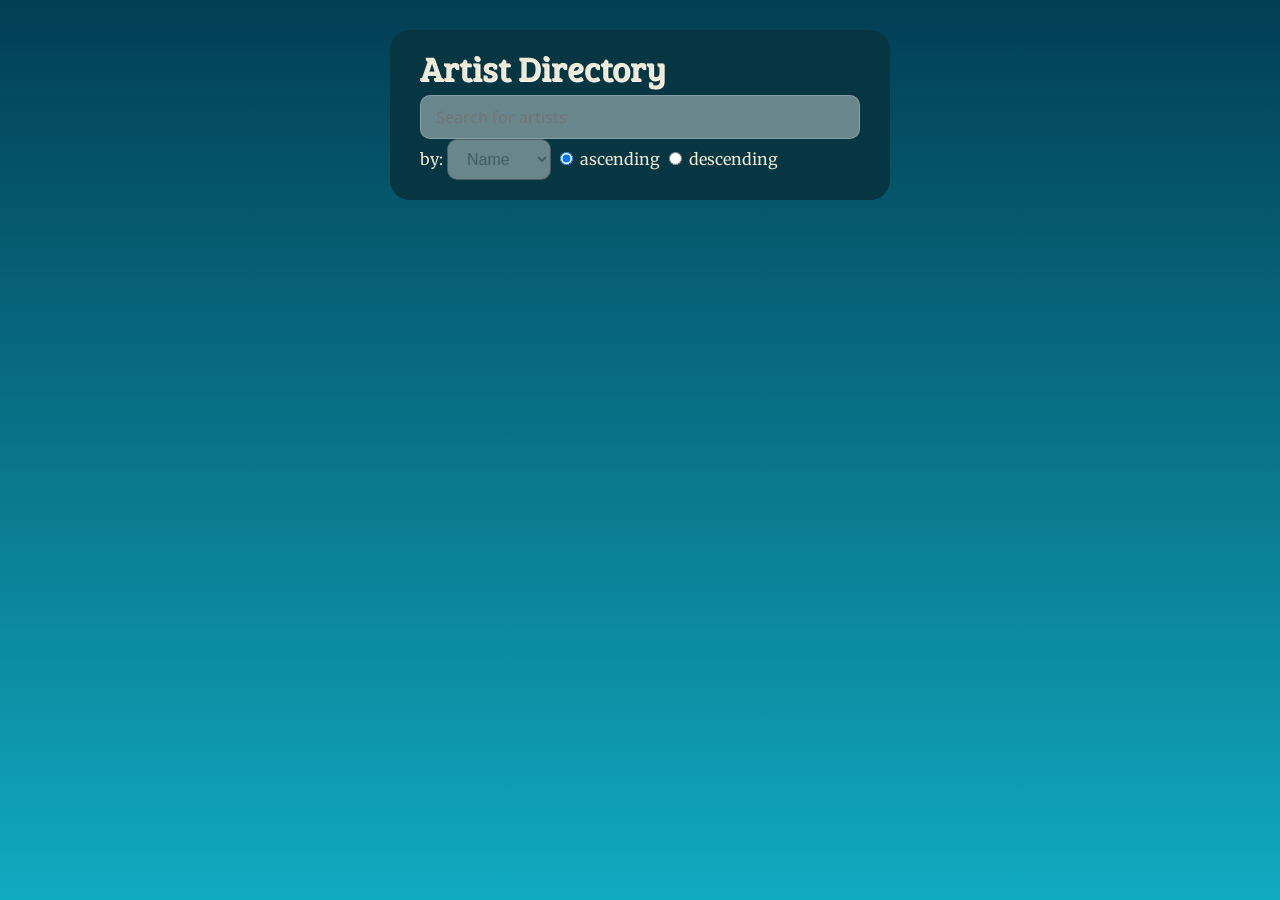
<file: index.html>
<!doctype html>
<html lang="en" ng-app="myApp">
<head>
  <meta charset="UTF-8">
  <title>Angular Directory</title>
  <script src="lib/angular/angular.min.js"></script>
  <script src="lib/angular/angular-route.min.js"></script>
  <script src="lib/angular/angular-animate.min.js"></script>
  <script src="js/app.js"></script>
  <script src="js/controllers.js"></script>
  <link rel="stylesheet" href="css/style.css">
  <base href="/">
</head>
<body>

<div class="main" ng-view></div>

</body>
</html>
</file>
<file: css/style.css>
/* @override
  http://planetoftheweb.com/_/css/styles.css */

@import url("http://fonts.googleapis.com/css?family=Bree+Serif|Merriweather:400,300,700,900|Droid+Sans:400,700");

/* Reset Styles */

html, body, div, span, applet, object, iframe,
h1, h2, h3, h4, h5, h6, p, blockquote, pre,
a, abbr, acronym, address, big, cite, code,
del, dfn, em, img, ins, kbd, q, s, samp,
small, strike, strong, sub, sup, tt, var,
b, u, i, center,
dl, dt, dd, ol, ul, li,
fieldset, form, label, legend,
table, caption, tbody, tfoot, thead, tr, th, td,
article, aside, canvas, details, embed,
figure, figcaption, footer, header, hgroup,
menu, nav, output, ruby, section, summary,
time, mark, audio, video {
  margin: 0;
  padding: 0;
  border: 0;
  font: inherit;
  font-size: 100%;
  vertical-align: baseline; }

html {
  line-height: 1; }

ol, ul {
  list-style: none; }

table {
  border-collapse: collapse;
  border-spacing: 0; }

caption, th, td {
  text-align: left;
  font-weight: normal;
  vertical-align: middle; }

q, blockquote {
  quotes: none; }

  q:before, q:after, blockquote:before, blockquote:after {
    content: "";
    content: none; }

a img {
  border: none; }

article, aside, details, figcaption, figure, footer, header, hgroup, menu, nav, section, summary {
  display: block; }

* {
  -webkit-box-sizing: border-box;
  -moz-box-sizing: border-box;
  box-sizing: border-box; }


/* Base Styles */

.cf:before,
.cf:after {
    content: " "; /* 1 */
    display: table; /* 2 */
}

.cf:after {
    clear: both;
}

html {
  background-color: #023E54;
  background-image: url(images/fallback-gradient.png);
  background-image: -webkit-gradient(linear, 0% 0%, 0% 100%, from(#023E54), to(#10AAC0));
  background-image: -webkit-linear-gradient(top, #023E54, #10AAC0);
  background-image: -moz-linear-gradient(top, #023E54, #10AAC0);
  background-image: -o-linear-gradient(top, #023E54, #10AAC0);
  min-height: 100%;
  height: auto;
}

body  {
  font-family: Merriweather, serif;
  font-size: 1rem;
  line-height: 160%;
  *zoom: 1;
}


h1, h2, h3, h4, h5, h6 {
  font-family: 'Bree Serif', serif;
  font-weight: normal;
  color: #475b62;
  text-shadow: 1px 1px rgb(255,255,255, 1);
}

a {
  color: #145266;
  font-family: Bree Serif, serif;
}

h1{
  color: #145266;
  font-size: 2.2rem;
  line-height: 100%;
  margin-bottom: 10px;
}

h2{
  font-size: 1.5rem;
  line-height: 90%;
  color: #c61c6f;
}

h3{
  margin-top: 0;
  color: #bd3613;
  line-height: 110%;
  margin-bottom: 5px;
}

p {
  line-height: 1.3rem;
  color: #475B62;
  margin-bottom: 10px;
  font-family: 'Merriweather';
}

a.small {
  line-height: 100%;
  font-size: .9rem;
}


/* Search Styles */

.search {
  background: #063642;
  color: #EEE8D5;
  width: 90%;
  min-width: 320px;
  max-width: 500px;
  margin: 0 auto;
  margin-top: 30px;
  border-radius: 20px;
  padding: 20px 30px;
  z-index: 20;
}

.search h1 {
  color: #EEE8D5;
}

.btn {
    display: inline-block;
    padding: 6px 12px;
    margin-bottom: 0;
    font-size: 1rem;
    line-height: 140%;
    text-align: center;
    text-decoration: none;
    white-space: nowrap;
    vertical-align: middle;
    cursor: pointer;
    border: 1px solid transparent;
    border-radius: 4px;
    background: #C61C6F;
    color: #FCF4DC;
    -webkit-user-select: none;
       -moz-user-select: none;
        -ms-user-select: none;
         -o-user-select: none;
            user-select: none;
}

.btn .btn-left {
  float: left;
}

.btn .btn-right {
  float: right;
}

.btn:hover {
    background: #09576D;
}

.search label {
  display: none;
}

.search input {
  font-family: 'Droid Sans', sans-serif;
  width: 100%;
  padding: 10px 0 10px 15px;
  font-size: 1rem;
  color: #475B62;
  background: rgba(255,255,255,0.4);
  border: 1px solid rgba(255,255,255,0.2);
  border-radius: 10px;
  outline: 0;
}

.search .formgroup input {
  border: 1px solid rgba(0,0,0,0.3);
  display: inline;
  width: auto;
}

.search label.formgroup {
  display: inline;
  width: auto;
}

.search select {
  display: inline;
  padding: 10px 0 10px 15px;
  font-size: 1rem;
  color: #475B62;
  background: rgba(255,255,255,0.4);
  border: 1px solid rgba(0,0,0,0.3);
  border-radius: 10px;
  outline: 0;
}

/* Artist List Styles */

.artistlist {
  background: #EEE8D5;
  width: 50%;
  min-width: 290px;
  max-width:350px;
  margin: 0 auto;
  margin-bottom: 30px;
  border-radius: 0 0 20px 20px;
  opacity: .95;
  z-index: 10;
}

.artistlist ul {
  margin: 0;
  padding: 0;
  background: #FDF6E3;
}

.artistlist li {
  margin: 0;
  padding: 10px 10px 0 10px;
  border-bottom: 1px dotted black;
  opacity: .9;
  -webkit-transition: all 0.3s ease-out;
  -moz-transition: all 0.3s ease-out;
  -o-transition: all 0.3s ease-out;
  transition: all 0.3s ease-out;
}

.artistlist a {
  display: block;
  text-decoration: none;
}

.artistlist li:hover {
  background: #FDF6E3;
  opacity: 1;
  -webkit-transform: scale(1.2);
  -moz-transform: scale(1.2);
  -ms-transform: scale(1.2);
  transform: scale(1.2);
}

.artist img {
  display: block;
  float: left;
  width: 60px;
  -webkit-border-radius: 12px;
  border-radius: 12px;
  margin-right: 10px;
  margin-bottom: 10px;
}

.artist info {
  display: block;
  float: left;
  padding-left: 120px !important;
}

.artist:last-child {
  border-bottom:none;
}

.artistinfo {
  font-size: 1.1em;
  line-height: 160%;
  background: #EEE8D5;
  color: #0F4150;
  width: 90%;
  min-width: 320px;
  max-width: 620px;
  margin: 0 auto;
  margin-top: 30px;
  margin-bottom: 30px;
  padding: 20px 30px;
  border-radius: 10px;
  z-index: 20;
}

.artistinfo h1{
  font-size: 1.8em;
  margin-bottom: 0;
}

.artistinfo img {
  width: 40%;
  max-width: 130px;
  border-radius: 20px;
}

.artist.ng-enter.ng-enter-active,
.artist.ng-leave {
  opacity: 1;
  height: 80px;
  overflow: hidden;
}

.artist.ng-leave.ng-leave-active,
.artist.ng-enter {
  opacity: 0;
  height: 0;
  overflow: hidden;
}
</file>
